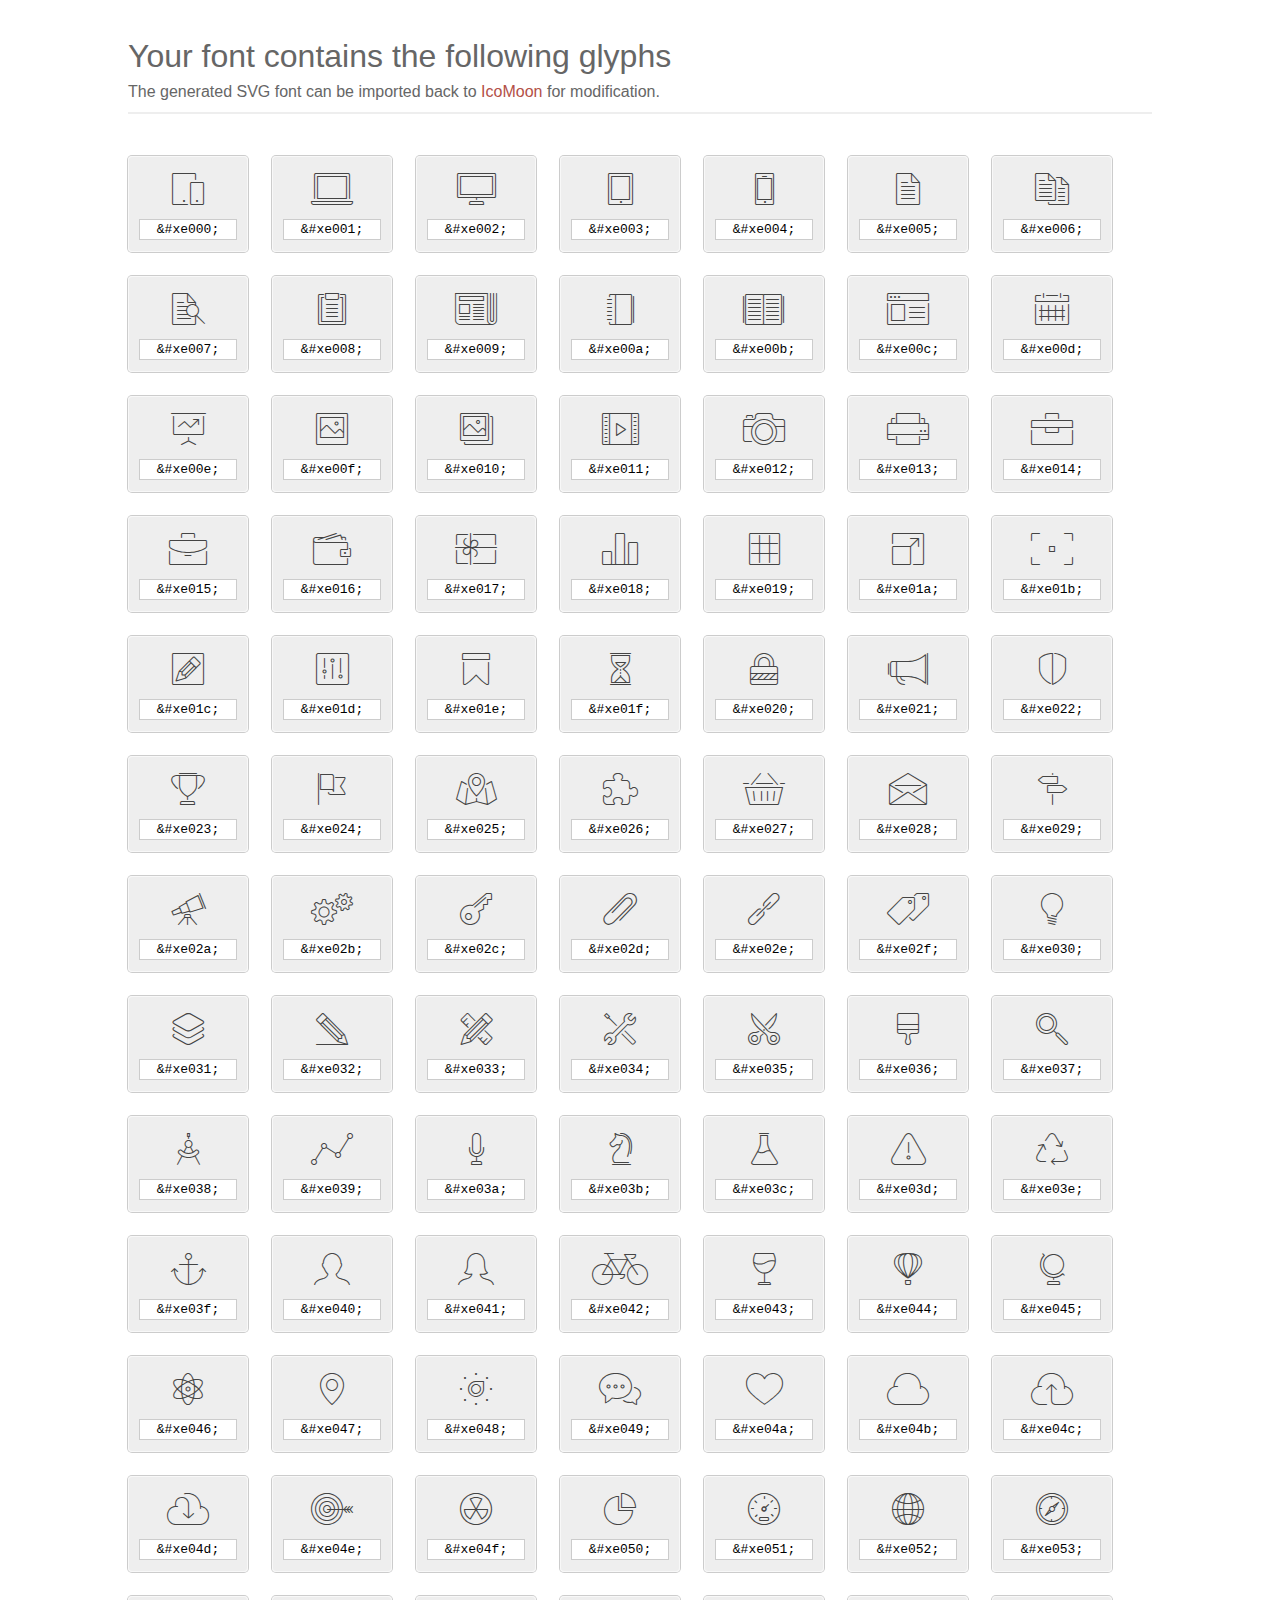
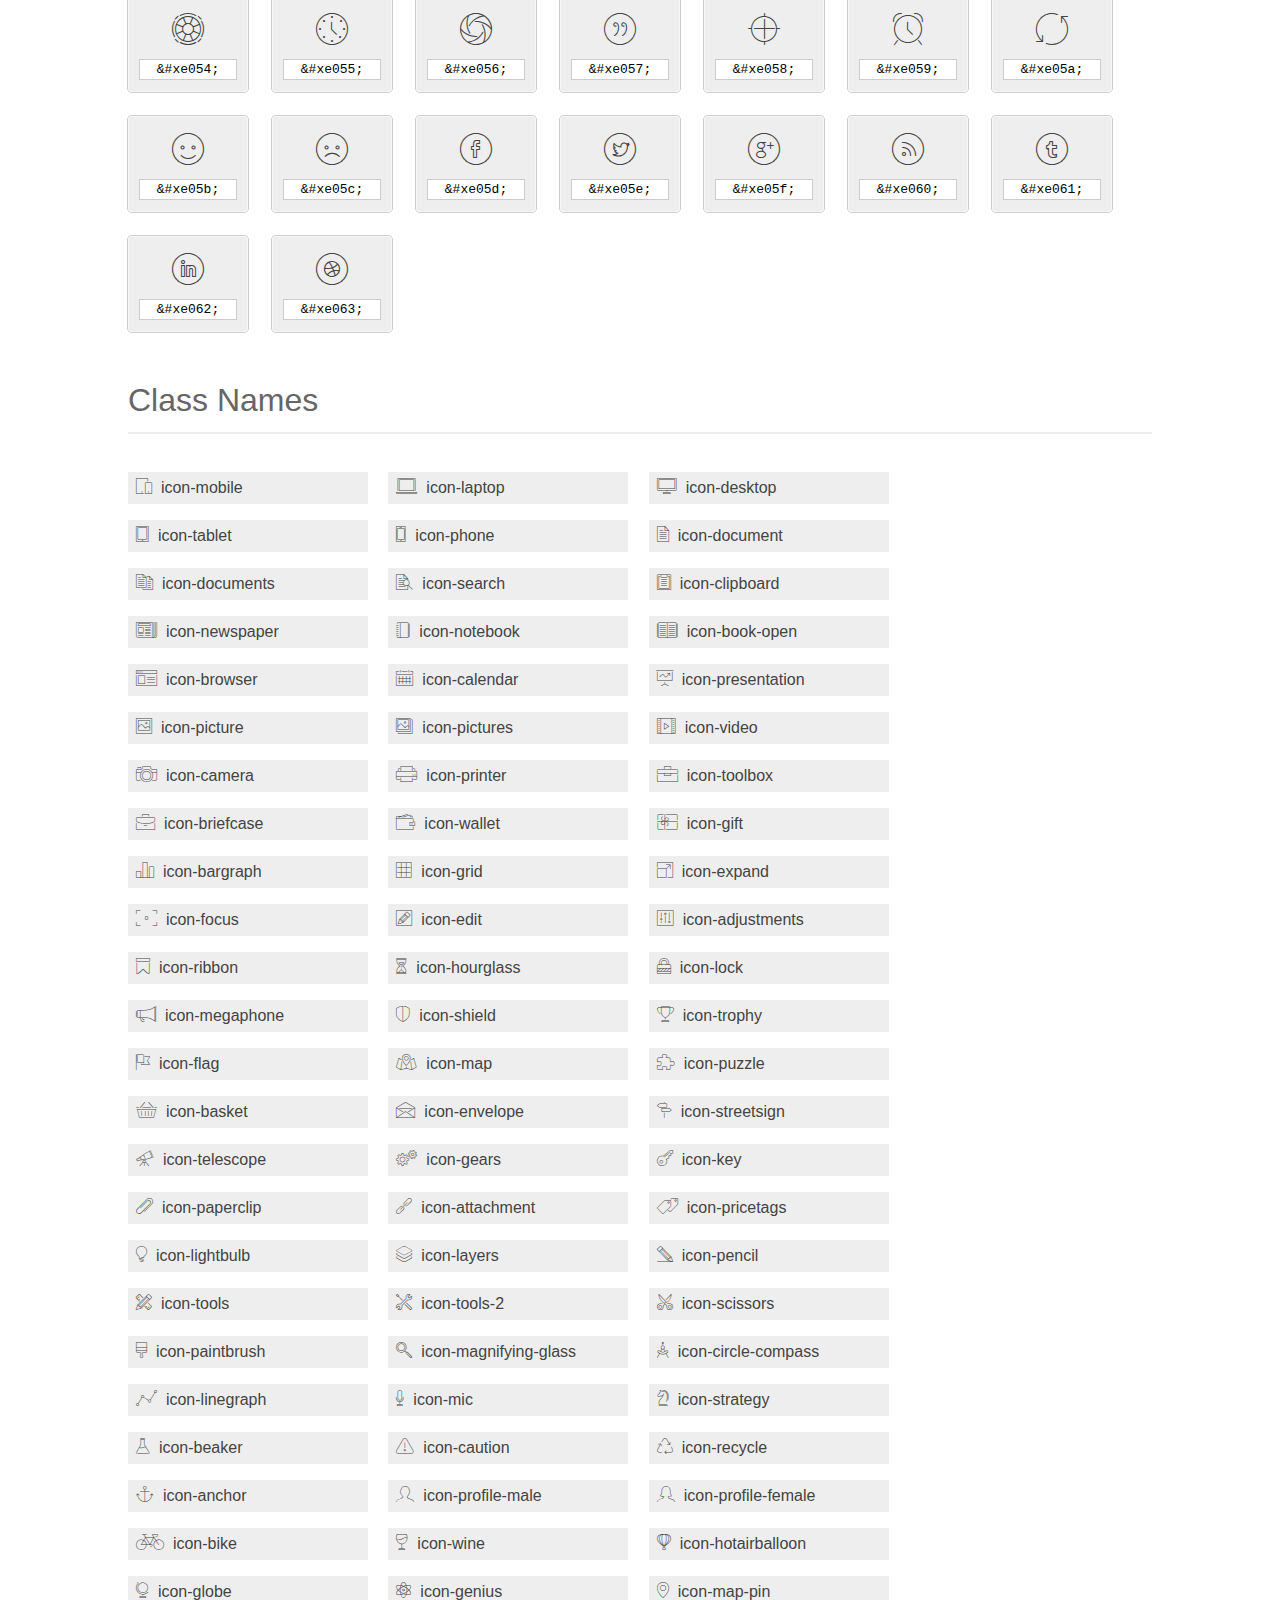
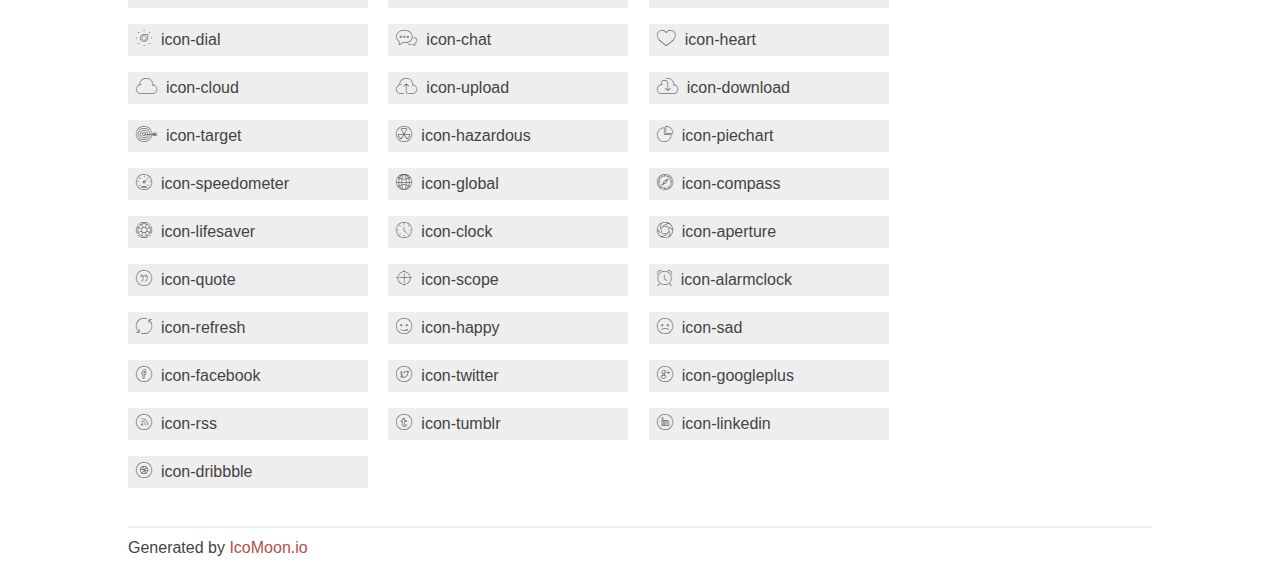
<file: assets/et-line-font/index.html>
<!doctype html>
<html>
<head>
<title>Your Font/Glyphs</title>
<link rel="stylesheet" href="style.css" />
<!--[if lte IE 7]><script src="lte-ie7.js"></script><![endif]-->
<style>
	section, header, footer {display: block;}
	body {
		font-family: sans-serif;
		color: #444;
		line-height: 1.5;
		font-size: 1em;
	}
	* {
		-moz-box-sizing: border-box;
		-webkit-box-sizing: border-box;
		box-sizing: border-box;
		margin: 0;
		padding: 0;
	}
	.glyph {
		font-size: 16px;
		float: left;
		text-align: center;
		background: #eee;
		padding: .75em;
		margin: .75em 1.5em .75em 0;
		width: 7.5em;
		border-radius: .25em;
		box-shadow: inset 0 0 0 1px #f8f8f8, 0 0 0 1px #CCC;
	}
	.glyph input {
		font-family: consolas, monospace;
		font-size: 13px;
		width: 100%;
		text-align: center;
		border: 0;
		box-shadow: 0 0 0 1px #ccc;
		padding: .125em;
	}
	.w-main {
		width: 80%;
	}
	.centered {
		margin-left: auto;
		margin-right: auto;
	}
	.fs1 {
		font-size: 2em;
	}
	header {
		margin: 2em 0;
		padding-bottom: .5em;
		color: #666;
		box-shadow: 0 2px #eee;
	}
	header h1 {
		font-size: 2em;
		font-weight: normal;
	}
	.clearfix:before, .clearfix:after { content: ""; display: table; }
	.clearfix:after, .clear { clear: both; }
	footer {
		margin-top: 2em;
		padding: .5em 0;
		box-shadow: 0 -2px #eee;
	}
	a, a:visited {
		color: #B35047;
		text-decoration: none;
	}
	a:hover, a:focus {color: #000;}
	.box1 {
		font-size: 16px;
		display: inline-block;
		width: 15em;
		padding: .25em .5em;
		background: #eee;
		margin: .5em 1em .5em 0;
	}
</style>
</head>
<body>
	<div class="w-main centered">
	<section class="mtm clearfix" id="glyphs">
	<header>
		<h1>Your font contains the following glyphs</h1>
		<p>The generated SVG font can be imported back to <a href="http://icomoon.io/app">IcoMoon</a> for modification.</p>
	</header>
	<div class="glyph">
		<div class="fs1" aria-hidden="true" data-icon="&#xe000;"></div>
		<input type="text" readonly="readonly" value="&amp;#xe000;" />
	</div>
	<div class="glyph">
		<div class="fs1" aria-hidden="true" data-icon="&#xe001;"></div>
		<input type="text" readonly="readonly" value="&amp;#xe001;" />
	</div>
	<div class="glyph">
		<div class="fs1" aria-hidden="true" data-icon="&#xe002;"></div>
		<input type="text" readonly="readonly" value="&amp;#xe002;" />
	</div>
	<div class="glyph">
		<div class="fs1" aria-hidden="true" data-icon="&#xe003;"></div>
		<input type="text" readonly="readonly" value="&amp;#xe003;" />
	</div>
	<div class="glyph">
		<div class="fs1" aria-hidden="true" data-icon="&#xe004;"></div>
		<input type="text" readonly="readonly" value="&amp;#xe004;" />
	</div>
	<div class="glyph">
		<div class="fs1" aria-hidden="true" data-icon="&#xe005;"></div>
		<input type="text" readonly="readonly" value="&amp;#xe005;" />
	</div>
	<div class="glyph">
		<div class="fs1" aria-hidden="true" data-icon="&#xe006;"></div>
		<input type="text" readonly="readonly" value="&amp;#xe006;" />
	</div>
	<div class="glyph">
		<div class="fs1" aria-hidden="true" data-icon="&#xe007;"></div>
		<input type="text" readonly="readonly" value="&amp;#xe007;" />
	</div>
	<div class="glyph">
		<div class="fs1" aria-hidden="true" data-icon="&#xe008;"></div>
		<input type="text" readonly="readonly" value="&amp;#xe008;" />
	</div>
	<div class="glyph">
		<div class="fs1" aria-hidden="true" data-icon="&#xe009;"></div>
		<input type="text" readonly="readonly" value="&amp;#xe009;" />
	</div>
	<div class="glyph">
		<div class="fs1" aria-hidden="true" data-icon="&#xe00a;"></div>
		<input type="text" readonly="readonly" value="&amp;#xe00a;" />
	</div>
	<div class="glyph">
		<div class="fs1" aria-hidden="true" data-icon="&#xe00b;"></div>
		<input type="text" readonly="readonly" value="&amp;#xe00b;" />
	</div>
	<div class="glyph">
		<div class="fs1" aria-hidden="true" data-icon="&#xe00c;"></div>
		<input type="text" readonly="readonly" value="&amp;#xe00c;" />
	</div>
	<div class="glyph">
		<div class="fs1" aria-hidden="true" data-icon="&#xe00d;"></div>
		<input type="text" readonly="readonly" value="&amp;#xe00d;" />
	</div>
	<div class="glyph">
		<div class="fs1" aria-hidden="true" data-icon="&#xe00e;"></div>
		<input type="text" readonly="readonly" value="&amp;#xe00e;" />
	</div>
	<div class="glyph">
		<div class="fs1" aria-hidden="true" data-icon="&#xe00f;"></div>
		<input type="text" readonly="readonly" value="&amp;#xe00f;" />
	</div>
	<div class="glyph">
		<div class="fs1" aria-hidden="true" data-icon="&#xe010;"></div>
		<input type="text" readonly="readonly" value="&amp;#xe010;" />
	</div>
	<div class="glyph">
		<div class="fs1" aria-hidden="true" data-icon="&#xe011;"></div>
		<input type="text" readonly="readonly" value="&amp;#xe011;" />
	</div>
	<div class="glyph">
		<div class="fs1" aria-hidden="true" data-icon="&#xe012;"></div>
		<input type="text" readonly="readonly" value="&amp;#xe012;" />
	</div>
	<div class="glyph">
		<div class="fs1" aria-hidden="true" data-icon="&#xe013;"></div>
		<input type="text" readonly="readonly" value="&amp;#xe013;" />
	</div>
	<div class="glyph">
		<div class="fs1" aria-hidden="true" data-icon="&#xe014;"></div>
		<input type="text" readonly="readonly" value="&amp;#xe014;" />
	</div>
	<div class="glyph">
		<div class="fs1" aria-hidden="true" data-icon="&#xe015;"></div>
		<input type="text" readonly="readonly" value="&amp;#xe015;" />
	</div>
	<div class="glyph">
		<div class="fs1" aria-hidden="true" data-icon="&#xe016;"></div>
		<input type="text" readonly="readonly" value="&amp;#xe016;" />
	</div>
	<div class="glyph">
		<div class="fs1" aria-hidden="true" data-icon="&#xe017;"></div>
		<input type="text" readonly="readonly" value="&amp;#xe017;" />
	</div>
	<div class="glyph">
		<div class="fs1" aria-hidden="true" data-icon="&#xe018;"></div>
		<input type="text" readonly="readonly" value="&amp;#xe018;" />
	</div>
	<div class="glyph">
		<div class="fs1" aria-hidden="true" data-icon="&#xe019;"></div>
		<input type="text" readonly="readonly" value="&amp;#xe019;" />
	</div>
	<div class="glyph">
		<div class="fs1" aria-hidden="true" data-icon="&#xe01a;"></div>
		<input type="text" readonly="readonly" value="&amp;#xe01a;" />
	</div>
	<div class="glyph">
		<div class="fs1" aria-hidden="true" data-icon="&#xe01b;"></div>
		<input type="text" readonly="readonly" value="&amp;#xe01b;" />
	</div>
	<div class="glyph">
		<div class="fs1" aria-hidden="true" data-icon="&#xe01c;"></div>
		<input type="text" readonly="readonly" value="&amp;#xe01c;" />
	</div>
	<div class="glyph">
		<div class="fs1" aria-hidden="true" data-icon="&#xe01d;"></div>
		<input type="text" readonly="readonly" value="&amp;#xe01d;" />
	</div>
	<div class="glyph">
		<div class="fs1" aria-hidden="true" data-icon="&#xe01e;"></div>
		<input type="text" readonly="readonly" value="&amp;#xe01e;" />
	</div>
	<div class="glyph">
		<div class="fs1" aria-hidden="true" data-icon="&#xe01f;"></div>
		<input type="text" readonly="readonly" value="&amp;#xe01f;" />
	</div>
	<div class="glyph">
		<div class="fs1" aria-hidden="true" data-icon="&#xe020;"></div>
		<input type="text" readonly="readonly" value="&amp;#xe020;" />
	</div>
	<div class="glyph">
		<div class="fs1" aria-hidden="true" data-icon="&#xe021;"></div>
		<input type="text" readonly="readonly" value="&amp;#xe021;" />
	</div>
	<div class="glyph">
		<div class="fs1" aria-hidden="true" data-icon="&#xe022;"></div>
		<input type="text" readonly="readonly" value="&amp;#xe022;" />
	</div>
	<div class="glyph">
		<div class="fs1" aria-hidden="true" data-icon="&#xe023;"></div>
		<input type="text" readonly="readonly" value="&amp;#xe023;" />
	</div>
	<div class="glyph">
		<div class="fs1" aria-hidden="true" data-icon="&#xe024;"></div>
		<input type="text" readonly="readonly" value="&amp;#xe024;" />
	</div>
	<div class="glyph">
		<div class="fs1" aria-hidden="true" data-icon="&#xe025;"></div>
		<input type="text" readonly="readonly" value="&amp;#xe025;" />
	</div>
	<div class="glyph">
		<div class="fs1" aria-hidden="true" data-icon="&#xe026;"></div>
		<input type="text" readonly="readonly" value="&amp;#xe026;" />
	</div>
	<div class="glyph">
		<div class="fs1" aria-hidden="true" data-icon="&#xe027;"></div>
		<input type="text" readonly="readonly" value="&amp;#xe027;" />
	</div>
	<div class="glyph">
		<div class="fs1" aria-hidden="true" data-icon="&#xe028;"></div>
		<input type="text" readonly="readonly" value="&amp;#xe028;" />
	</div>
	<div class="glyph">
		<div class="fs1" aria-hidden="true" data-icon="&#xe029;"></div>
		<input type="text" readonly="readonly" value="&amp;#xe029;" />
	</div>
	<div class="glyph">
		<div class="fs1" aria-hidden="true" data-icon="&#xe02a;"></div>
		<input type="text" readonly="readonly" value="&amp;#xe02a;" />
	</div>
	<div class="glyph">
		<div class="fs1" aria-hidden="true" data-icon="&#xe02b;"></div>
		<input type="text" readonly="readonly" value="&amp;#xe02b;" />
	</div>
	<div class="glyph">
		<div class="fs1" aria-hidden="true" data-icon="&#xe02c;"></div>
		<input type="text" readonly="readonly" value="&amp;#xe02c;" />
	</div>
	<div class="glyph">
		<div class="fs1" aria-hidden="true" data-icon="&#xe02d;"></div>
		<input type="text" readonly="readonly" value="&amp;#xe02d;" />
	</div>
	<div class="glyph">
		<div class="fs1" aria-hidden="true" data-icon="&#xe02e;"></div>
		<input type="text" readonly="readonly" value="&amp;#xe02e;" />
	</div>
	<div class="glyph">
		<div class="fs1" aria-hidden="true" data-icon="&#xe02f;"></div>
		<input type="text" readonly="readonly" value="&amp;#xe02f;" />
	</div>
	<div class="glyph">
		<div class="fs1" aria-hidden="true" data-icon="&#xe030;"></div>
		<input type="text" readonly="readonly" value="&amp;#xe030;" />
	</div>
	<div class="glyph">
		<div class="fs1" aria-hidden="true" data-icon="&#xe031;"></div>
		<input type="text" readonly="readonly" value="&amp;#xe031;" />
	</div>
	<div class="glyph">
		<div class="fs1" aria-hidden="true" data-icon="&#xe032;"></div>
		<input type="text" readonly="readonly" value="&amp;#xe032;" />
	</div>
	<div class="glyph">
		<div class="fs1" aria-hidden="true" data-icon="&#xe033;"></div>
		<input type="text" readonly="readonly" value="&amp;#xe033;" />
	</div>
	<div class="glyph">
		<div class="fs1" aria-hidden="true" data-icon="&#xe034;"></div>
		<input type="text" readonly="readonly" value="&amp;#xe034;" />
	</div>
	<div class="glyph">
		<div class="fs1" aria-hidden="true" data-icon="&#xe035;"></div>
		<input type="text" readonly="readonly" value="&amp;#xe035;" />
	</div>
	<div class="glyph">
		<div class="fs1" aria-hidden="true" data-icon="&#xe036;"></div>
		<input type="text" readonly="readonly" value="&amp;#xe036;" />
	</div>
	<div class="glyph">
		<div class="fs1" aria-hidden="true" data-icon="&#xe037;"></div>
		<input type="text" readonly="readonly" value="&amp;#xe037;" />
	</div>
	<div class="glyph">
		<div class="fs1" aria-hidden="true" data-icon="&#xe038;"></div>
		<input type="text" readonly="readonly" value="&amp;#xe038;" />
	</div>
	<div class="glyph">
		<div class="fs1" aria-hidden="true" data-icon="&#xe039;"></div>
		<input type="text" readonly="readonly" value="&amp;#xe039;" />
	</div>
	<div class="glyph">
		<div class="fs1" aria-hidden="true" data-icon="&#xe03a;"></div>
		<input type="text" readonly="readonly" value="&amp;#xe03a;" />
	</div>
	<div class="glyph">
		<div class="fs1" aria-hidden="true" data-icon="&#xe03b;"></div>
		<input type="text" readonly="readonly" value="&amp;#xe03b;" />
	</div>
	<div class="glyph">
		<div class="fs1" aria-hidden="true" data-icon="&#xe03c;"></div>
		<input type="text" readonly="readonly" value="&amp;#xe03c;" />
	</div>
	<div class="glyph">
		<div class="fs1" aria-hidden="true" data-icon="&#xe03d;"></div>
		<input type="text" readonly="readonly" value="&amp;#xe03d;" />
	</div>
	<div class="glyph">
		<div class="fs1" aria-hidden="true" data-icon="&#xe03e;"></div>
		<input type="text" readonly="readonly" value="&amp;#xe03e;" />
	</div>
	<div class="glyph">
		<div class="fs1" aria-hidden="true" data-icon="&#xe03f;"></div>
		<input type="text" readonly="readonly" value="&amp;#xe03f;" />
	</div>
	<div class="glyph">
		<div class="fs1" aria-hidden="true" data-icon="&#xe040;"></div>
		<input type="text" readonly="readonly" value="&amp;#xe040;" />
	</div>
	<div class="glyph">
		<div class="fs1" aria-hidden="true" data-icon="&#xe041;"></div>
		<input type="text" readonly="readonly" value="&amp;#xe041;" />
	</div>
	<div class="glyph">
		<div class="fs1" aria-hidden="true" data-icon="&#xe042;"></div>
		<input type="text" readonly="readonly" value="&amp;#xe042;" />
	</div>
	<div class="glyph">
		<div class="fs1" aria-hidden="true" data-icon="&#xe043;"></div>
		<input type="text" readonly="readonly" value="&amp;#xe043;" />
	</div>
	<div class="glyph">
		<div class="fs1" aria-hidden="true" data-icon="&#xe044;"></div>
		<input type="text" readonly="readonly" value="&amp;#xe044;" />
	</div>
	<div class="glyph">
		<div class="fs1" aria-hidden="true" data-icon="&#xe045;"></div>
		<input type="text" readonly="readonly" value="&amp;#xe045;" />
	</div>
	<div class="glyph">
		<div class="fs1" aria-hidden="true" data-icon="&#xe046;"></div>
		<input type="text" readonly="readonly" value="&amp;#xe046;" />
	</div>
	<div class="glyph">
		<div class="fs1" aria-hidden="true" data-icon="&#xe047;"></div>
		<input type="text" readonly="readonly" value="&amp;#xe047;" />
	</div>
	<div class="glyph">
		<div class="fs1" aria-hidden="true" data-icon="&#xe048;"></div>
		<input type="text" readonly="readonly" value="&amp;#xe048;" />
	</div>
	<div class="glyph">
		<div class="fs1" aria-hidden="true" data-icon="&#xe049;"></div>
		<input type="text" readonly="readonly" value="&amp;#xe049;" />
	</div>
	<div class="glyph">
		<div class="fs1" aria-hidden="true" data-icon="&#xe04a;"></div>
		<input type="text" readonly="readonly" value="&amp;#xe04a;" />
	</div>
	<div class="glyph">
		<div class="fs1" aria-hidden="true" data-icon="&#xe04b;"></div>
		<input type="text" readonly="readonly" value="&amp;#xe04b;" />
	</div>
	<div class="glyph">
		<div class="fs1" aria-hidden="true" data-icon="&#xe04c;"></div>
		<input type="text" readonly="readonly" value="&amp;#xe04c;" />
	</div>
	<div class="glyph">
		<div class="fs1" aria-hidden="true" data-icon="&#xe04d;"></div>
		<input type="text" readonly="readonly" value="&amp;#xe04d;" />
	</div>
	<div class="glyph">
		<div class="fs1" aria-hidden="true" data-icon="&#xe04e;"></div>
		<input type="text" readonly="readonly" value="&amp;#xe04e;" />
	</div>
	<div class="glyph">
		<div class="fs1" aria-hidden="true" data-icon="&#xe04f;"></div>
		<input type="text" readonly="readonly" value="&amp;#xe04f;" />
	</div>
	<div class="glyph">
		<div class="fs1" aria-hidden="true" data-icon="&#xe050;"></div>
		<input type="text" readonly="readonly" value="&amp;#xe050;" />
	</div>
	<div class="glyph">
		<div class="fs1" aria-hidden="true" data-icon="&#xe051;"></div>
		<input type="text" readonly="readonly" value="&amp;#xe051;" />
	</div>
	<div class="glyph">
		<div class="fs1" aria-hidden="true" data-icon="&#xe052;"></div>
		<input type="text" readonly="readonly" value="&amp;#xe052;" />
	</div>
	<div class="glyph">
		<div class="fs1" aria-hidden="true" data-icon="&#xe053;"></div>
		<input type="text" readonly="readonly" value="&amp;#xe053;" />
	</div>
	<div class="glyph">
		<div class="fs1" aria-hidden="true" data-icon="&#xe054;"></div>
		<input type="text" readonly="readonly" value="&amp;#xe054;" />
	</div>
	<div class="glyph">
		<div class="fs1" aria-hidden="true" data-icon="&#xe055;"></div>
		<input type="text" readonly="readonly" value="&amp;#xe055;" />
	</div>
	<div class="glyph">
		<div class="fs1" aria-hidden="true" data-icon="&#xe056;"></div>
		<input type="text" readonly="readonly" value="&amp;#xe056;" />
	</div>
	<div class="glyph">
		<div class="fs1" aria-hidden="true" data-icon="&#xe057;"></div>
		<input type="text" readonly="readonly" value="&amp;#xe057;" />
	</div>
	<div class="glyph">
		<div class="fs1" aria-hidden="true" data-icon="&#xe058;"></div>
		<input type="text" readonly="readonly" value="&amp;#xe058;" />
	</div>
	<div class="glyph">
		<div class="fs1" aria-hidden="true" data-icon="&#xe059;"></div>
		<input type="text" readonly="readonly" value="&amp;#xe059;" />
	</div>
	<div class="glyph">
		<div class="fs1" aria-hidden="true" data-icon="&#xe05a;"></div>
		<input type="text" readonly="readonly" value="&amp;#xe05a;" />
	</div>
	<div class="glyph">
		<div class="fs1" aria-hidden="true" data-icon="&#xe05b;"></div>
		<input type="text" readonly="readonly" value="&amp;#xe05b;" />
	</div>
	<div class="glyph">
		<div class="fs1" aria-hidden="true" data-icon="&#xe05c;"></div>
		<input type="text" readonly="readonly" value="&amp;#xe05c;" />
	</div>
	<div class="glyph">
		<div class="fs1" aria-hidden="true" data-icon="&#xe05d;"></div>
		<input type="text" readonly="readonly" value="&amp;#xe05d;" />
	</div>
	<div class="glyph">
		<div class="fs1" aria-hidden="true" data-icon="&#xe05e;"></div>
		<input type="text" readonly="readonly" value="&amp;#xe05e;" />
	</div>
	<div class="glyph">
		<div class="fs1" aria-hidden="true" data-icon="&#xe05f;"></div>
		<input type="text" readonly="readonly" value="&amp;#xe05f;" />
	</div>
	<div class="glyph">
		<div class="fs1" aria-hidden="true" data-icon="&#xe060;"></div>
		<input type="text" readonly="readonly" value="&amp;#xe060;" />
	</div>
	<div class="glyph">
		<div class="fs1" aria-hidden="true" data-icon="&#xe061;"></div>
		<input type="text" readonly="readonly" value="&amp;#xe061;" />
	</div>
	<div class="glyph">
		<div class="fs1" aria-hidden="true" data-icon="&#xe062;"></div>
		<input type="text" readonly="readonly" value="&amp;#xe062;" />
	</div>
	<div class="glyph">
		<div class="fs1" aria-hidden="true" data-icon="&#xe063;"></div>
		<input type="text" readonly="readonly" value="&amp;#xe063;" />
	</div>
	</section>
	<div class="clear"></div>
	<section class="mtm clearfix" id="glyphs">
	<header>
		<h1>Class Names</h1>
	</header>
	<span class="box1">
		<span aria-hidden="true" class="icon-mobile"></span>
		&nbsp;icon-mobile
	</span>
	<span class="box1">
		<span aria-hidden="true" class="icon-laptop"></span>
		&nbsp;icon-laptop
	</span>
	<span class="box1">
		<span aria-hidden="true" class="icon-desktop"></span>
		&nbsp;icon-desktop
	</span>
	<span class="box1">
		<span aria-hidden="true" class="icon-tablet"></span>
		&nbsp;icon-tablet
	</span>
	<span class="box1">
		<span aria-hidden="true" class="icon-phone"></span>
		&nbsp;icon-phone
	</span>
	<span class="box1">
		<span aria-hidden="true" class="icon-document"></span>
		&nbsp;icon-document
	</span>
	<span class="box1">
		<span aria-hidden="true" class="icon-documents"></span>
		&nbsp;icon-documents
	</span>
	<span class="box1">
		<span aria-hidden="true" class="icon-search"></span>
		&nbsp;icon-search
	</span>
	<span class="box1">
		<span aria-hidden="true" class="icon-clipboard"></span>
		&nbsp;icon-clipboard
	</span>
	<span class="box1">
		<span aria-hidden="true" class="icon-newspaper"></span>
		&nbsp;icon-newspaper
	</span>
	<span class="box1">
		<span aria-hidden="true" class="icon-notebook"></span>
		&nbsp;icon-notebook
	</span>
	<span class="box1">
		<span aria-hidden="true" class="icon-book-open"></span>
		&nbsp;icon-book-open
	</span>
	<span class="box1">
		<span aria-hidden="true" class="icon-browser"></span>
		&nbsp;icon-browser
	</span>
	<span class="box1">
		<span aria-hidden="true" class="icon-calendar"></span>
		&nbsp;icon-calendar
	</span>
	<span class="box1">
		<span aria-hidden="true" class="icon-presentation"></span>
		&nbsp;icon-presentation
	</span>
	<span class="box1">
		<span aria-hidden="true" class="icon-picture"></span>
		&nbsp;icon-picture
	</span>
	<span class="box1">
		<span aria-hidden="true" class="icon-pictures"></span>
		&nbsp;icon-pictures
	</span>
	<span class="box1">
		<span aria-hidden="true" class="icon-video"></span>
		&nbsp;icon-video
	</span>
	<span class="box1">
		<span aria-hidden="true" class="icon-camera"></span>
		&nbsp;icon-camera
	</span>
	<span class="box1">
		<span aria-hidden="true" class="icon-printer"></span>
		&nbsp;icon-printer
	</span>
	<span class="box1">
		<span aria-hidden="true" class="icon-toolbox"></span>
		&nbsp;icon-toolbox
	</span>
	<span class="box1">
		<span aria-hidden="true" class="icon-briefcase"></span>
		&nbsp;icon-briefcase
	</span>
	<span class="box1">
		<span aria-hidden="true" class="icon-wallet"></span>
		&nbsp;icon-wallet
	</span>
	<span class="box1">
		<span aria-hidden="true" class="icon-gift"></span>
		&nbsp;icon-gift
	</span>
	<span class="box1">
		<span aria-hidden="true" class="icon-bargraph"></span>
		&nbsp;icon-bargraph
	</span>
	<span class="box1">
		<span aria-hidden="true" class="icon-grid"></span>
		&nbsp;icon-grid
	</span>
	<span class="box1">
		<span aria-hidden="true" class="icon-expand"></span>
		&nbsp;icon-expand
	</span>
	<span class="box1">
		<span aria-hidden="true" class="icon-focus"></span>
		&nbsp;icon-focus
	</span>
	<span class="box1">
		<span aria-hidden="true" class="icon-edit"></span>
		&nbsp;icon-edit
	</span>
	<span class="box1">
		<span aria-hidden="true" class="icon-adjustments"></span>
		&nbsp;icon-adjustments
	</span>
	<span class="box1">
		<span aria-hidden="true" class="icon-ribbon"></span>
		&nbsp;icon-ribbon
	</span>
	<span class="box1">
		<span aria-hidden="true" class="icon-hourglass"></span>
		&nbsp;icon-hourglass
	</span>
	<span class="box1">
		<span aria-hidden="true" class="icon-lock"></span>
		&nbsp;icon-lock
	</span>
	<span class="box1">
		<span aria-hidden="true" class="icon-megaphone"></span>
		&nbsp;icon-megaphone
	</span>
	<span class="box1">
		<span aria-hidden="true" class="icon-shield"></span>
		&nbsp;icon-shield
	</span>
	<span class="box1">
		<span aria-hidden="true" class="icon-trophy"></span>
		&nbsp;icon-trophy
	</span>
	<span class="box1">
		<span aria-hidden="true" class="icon-flag"></span>
		&nbsp;icon-flag
	</span>
	<span class="box1">
		<span aria-hidden="true" class="icon-map"></span>
		&nbsp;icon-map
	</span>
	<span class="box1">
		<span aria-hidden="true" class="icon-puzzle"></span>
		&nbsp;icon-puzzle
	</span>
	<span class="box1">
		<span aria-hidden="true" class="icon-basket"></span>
		&nbsp;icon-basket
	</span>
	<span class="box1">
		<span aria-hidden="true" class="icon-envelope"></span>
		&nbsp;icon-envelope
	</span>
	<span class="box1">
		<span aria-hidden="true" class="icon-streetsign"></span>
		&nbsp;icon-streetsign
	</span>
	<span class="box1">
		<span aria-hidden="true" class="icon-telescope"></span>
		&nbsp;icon-telescope
	</span>
	<span class="box1">
		<span aria-hidden="true" class="icon-gears"></span>
		&nbsp;icon-gears
	</span>
	<span class="box1">
		<span aria-hidden="true" class="icon-key"></span>
		&nbsp;icon-key
	</span>
	<span class="box1">
		<span aria-hidden="true" class="icon-paperclip"></span>
		&nbsp;icon-paperclip
	</span>
	<span class="box1">
		<span aria-hidden="true" class="icon-attachment"></span>
		&nbsp;icon-attachment
	</span>
	<span class="box1">
		<span aria-hidden="true" class="icon-pricetags"></span>
		&nbsp;icon-pricetags
	</span>
	<span class="box1">
		<span aria-hidden="true" class="icon-lightbulb"></span>
		&nbsp;icon-lightbulb
	</span>
	<span class="box1">
		<span aria-hidden="true" class="icon-layers"></span>
		&nbsp;icon-layers
	</span>
	<span class="box1">
		<span aria-hidden="true" class="icon-pencil"></span>
		&nbsp;icon-pencil
	</span>
	<span class="box1">
		<span aria-hidden="true" class="icon-tools"></span>
		&nbsp;icon-tools
	</span>
	<span class="box1">
		<span aria-hidden="true" class="icon-tools-2"></span>
		&nbsp;icon-tools-2
	</span>
	<span class="box1">
		<span aria-hidden="true" class="icon-scissors"></span>
		&nbsp;icon-scissors
	</span>
	<span class="box1">
		<span aria-hidden="true" class="icon-paintbrush"></span>
		&nbsp;icon-paintbrush
	</span>
	<span class="box1">
		<span aria-hidden="true" class="icon-magnifying-glass"></span>
		&nbsp;icon-magnifying-glass
	</span>
	<span class="box1">
		<span aria-hidden="true" class="icon-circle-compass"></span>
		&nbsp;icon-circle-compass
	</span>
	<span class="box1">
		<span aria-hidden="true" class="icon-linegraph"></span>
		&nbsp;icon-linegraph
	</span>
	<span class="box1">
		<span aria-hidden="true" class="icon-mic"></span>
		&nbsp;icon-mic
	</span>
	<span class="box1">
		<span aria-hidden="true" class="icon-strategy"></span>
		&nbsp;icon-strategy
	</span>
	<span class="box1">
		<span aria-hidden="true" class="icon-beaker"></span>
		&nbsp;icon-beaker
	</span>
	<span class="box1">
		<span aria-hidden="true" class="icon-caution"></span>
		&nbsp;icon-caution
	</span>
	<span class="box1">
		<span aria-hidden="true" class="icon-recycle"></span>
		&nbsp;icon-recycle
	</span>
	<span class="box1">
		<span aria-hidden="true" class="icon-anchor"></span>
		&nbsp;icon-anchor
	</span>
	<span class="box1">
		<span aria-hidden="true" class="icon-profile-male"></span>
		&nbsp;icon-profile-male
	</span>
	<span class="box1">
		<span aria-hidden="true" class="icon-profile-female"></span>
		&nbsp;icon-profile-female
	</span>
	<span class="box1">
		<span aria-hidden="true" class="icon-bike"></span>
		&nbsp;icon-bike
	</span>
	<span class="box1">
		<span aria-hidden="true" class="icon-wine"></span>
		&nbsp;icon-wine
	</span>
	<span class="box1">
		<span aria-hidden="true" class="icon-hotairballoon"></span>
		&nbsp;icon-hotairballoon
	</span>
	<span class="box1">
		<span aria-hidden="true" class="icon-globe"></span>
		&nbsp;icon-globe
	</span>
	<span class="box1">
		<span aria-hidden="true" class="icon-genius"></span>
		&nbsp;icon-genius
	</span>
	<span class="box1">
		<span aria-hidden="true" class="icon-map-pin"></span>
		&nbsp;icon-map-pin
	</span>
	<span class="box1">
		<span aria-hidden="true" class="icon-dial"></span>
		&nbsp;icon-dial
	</span>
	<span class="box1">
		<span aria-hidden="true" class="icon-chat"></span>
		&nbsp;icon-chat
	</span>
	<span class="box1">
		<span aria-hidden="true" class="icon-heart"></span>
		&nbsp;icon-heart
	</span>
	<span class="box1">
		<span aria-hidden="true" class="icon-cloud"></span>
		&nbsp;icon-cloud
	</span>
	<span class="box1">
		<span aria-hidden="true" class="icon-upload"></span>
		&nbsp;icon-upload
	</span>
	<span class="box1">
		<span aria-hidden="true" class="icon-download"></span>
		&nbsp;icon-download
	</span>
	<span class="box1">
		<span aria-hidden="true" class="icon-target"></span>
		&nbsp;icon-target
	</span>
	<span class="box1">
		<span aria-hidden="true" class="icon-hazardous"></span>
		&nbsp;icon-hazardous
	</span>
	<span class="box1">
		<span aria-hidden="true" class="icon-piechart"></span>
		&nbsp;icon-piechart
	</span>
	<span class="box1">
		<span aria-hidden="true" class="icon-speedometer"></span>
		&nbsp;icon-speedometer
	</span>
	<span class="box1">
		<span aria-hidden="true" class="icon-global"></span>
		&nbsp;icon-global
	</span>
	<span class="box1">
		<span aria-hidden="true" class="icon-compass"></span>
		&nbsp;icon-compass
	</span>
	<span class="box1">
		<span aria-hidden="true" class="icon-lifesaver"></span>
		&nbsp;icon-lifesaver
	</span>
	<span class="box1">
		<span aria-hidden="true" class="icon-clock"></span>
		&nbsp;icon-clock
	</span>
	<span class="box1">
		<span aria-hidden="true" class="icon-aperture"></span>
		&nbsp;icon-aperture
	</span>
	<span class="box1">
		<span aria-hidden="true" class="icon-quote"></span>
		&nbsp;icon-quote
	</span>
	<span class="box1">
		<span aria-hidden="true" class="icon-scope"></span>
		&nbsp;icon-scope
	</span>
	<span class="box1">
		<span aria-hidden="true" class="icon-alarmclock"></span>
		&nbsp;icon-alarmclock
	</span>
	<span class="box1">
		<span aria-hidden="true" class="icon-refresh"></span>
		&nbsp;icon-refresh
	</span>
	<span class="box1">
		<span aria-hidden="true" class="icon-happy"></span>
		&nbsp;icon-happy
	</span>
	<span class="box1">
		<span aria-hidden="true" class="icon-sad"></span>
		&nbsp;icon-sad
	</span>
	<span class="box1">
		<span aria-hidden="true" class="icon-facebook"></span>
		&nbsp;icon-facebook
	</span>
	<span class="box1">
		<span aria-hidden="true" class="icon-twitter"></span>
		&nbsp;icon-twitter
	</span>
	<span class="box1">
		<span aria-hidden="true" class="icon-googleplus"></span>
		&nbsp;icon-googleplus
	</span>
	<span class="box1">
		<span aria-hidden="true" class="icon-rss"></span>
		&nbsp;icon-rss
	</span>
	<span class="box1">
		<span aria-hidden="true" class="icon-tumblr"></span>
		&nbsp;icon-tumblr
	</span>
	<span class="box1">
		<span aria-hidden="true" class="icon-linkedin"></span>
		&nbsp;icon-linkedin
	</span>
	<span class="box1">
		<span aria-hidden="true" class="icon-dribbble"></span>
		&nbsp;icon-dribbble
	</span>
	</section>
	<footer>
		<p>Generated by <a href="http://icomoon.io">IcoMoon.io</a></p>
	</footer>
	</div>
	<script>
	document.getElementById("glyphs").addEventListener("click", function(e) {
		var target = e.target;
		if (target.tagName === "INPUT") {
			target.select();
		}
	});
	</script>
</body>
</html>
</file>
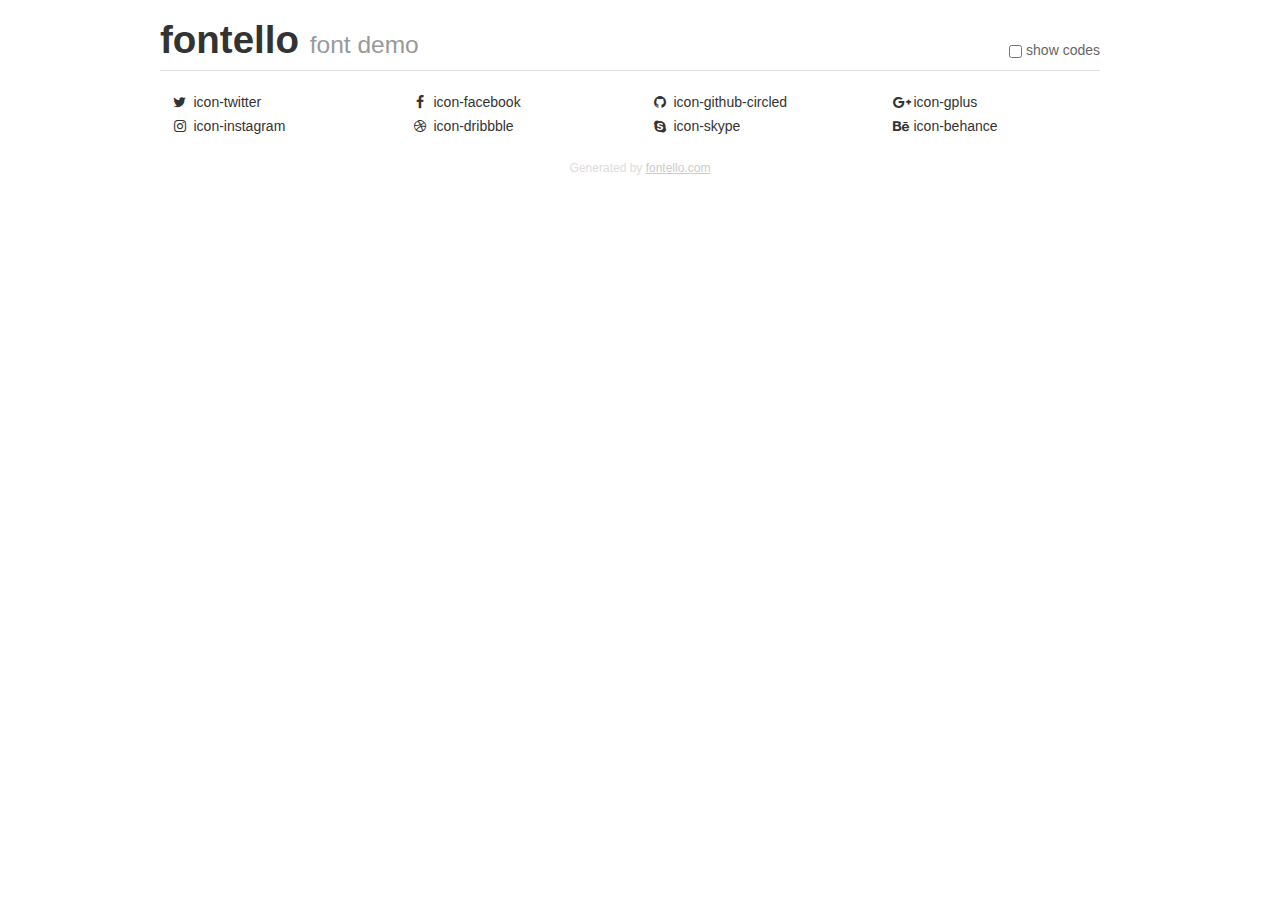
<file: assets/fontello-c596fb66/demo.html>
<!DOCTYPE html>
<html>
  <head><!--[if lt IE 9]><script language="javascript" type="text/javascript" src="//html5shim.googlecode.com/svn/trunk/html5.js"></script><![endif]-->
    <meta charset="UTF-8"><style>/*
 * Bootstrap v2.2.1
 *
 * Copyright 2012 Twitter, Inc
 * Licensed under the Apache License v2.0
 * http://www.apache.org/licenses/LICENSE-2.0
 *
 * Designed and built with all the love in the world @twitter by @mdo and @fat.
 */
.clearfix {
  *zoom: 1;
}
.clearfix:before,
.clearfix:after {
  display: table;
  content: "";
  line-height: 0;
}
.clearfix:after {
  clear: both;
}
html {
  font-size: 100%;
  -webkit-text-size-adjust: 100%;
  -ms-text-size-adjust: 100%;
}
a:focus {
  outline: thin dotted #333;
  outline: 5px auto -webkit-focus-ring-color;
  outline-offset: -2px;
}
a:hover,
a:active {
  outline: 0;
}
button,
input,
select,
textarea {
  margin: 0;
  font-size: 100%;
  vertical-align: middle;
}
button,
input {
  *overflow: visible;
  line-height: normal;
}
button::-moz-focus-inner,
input::-moz-focus-inner {
  padding: 0;
  border: 0;
}
body {
  margin: 0;
  font-family: "Helvetica Neue", Helvetica, Arial, sans-serif;
  font-size: 14px;
  line-height: 20px;
  color: #333;
  background-color: #fff;
}
a {
  color: #08c;
  text-decoration: none;
}
a:hover {
  color: #005580;
  text-decoration: underline;
}
.row {
  margin-left: -20px;
  *zoom: 1;
}
.row:before,
.row:after {
  display: table;
  content: "";
  line-height: 0;
}
.row:after {
  clear: both;
}
[class*="span"] {
  float: left;
  min-height: 1px;
  margin-left: 20px;
}
.container,
.navbar-static-top .container,
.navbar-fixed-top .container,
.navbar-fixed-bottom .container {
  width: 940px;
}
.span12 {
  width: 940px;
}
.span11 {
  width: 860px;
}
.span10 {
  width: 780px;
}
.span9 {
  width: 700px;
}
.span8 {
  width: 620px;
}
.span7 {
  width: 540px;
}
.span6 {
  width: 460px;
}
.span5 {
  width: 380px;
}
.span4 {
  width: 300px;
}
.span3 {
  width: 220px;
}
.span2 {
  width: 140px;
}
.span1 {
  width: 60px;
}
[class*="span"].pull-right,
.row-fluid [class*="span"].pull-right {
  float: right;
}
.container {
  margin-right: auto;
  margin-left: auto;
  *zoom: 1;
}
.container:before,
.container:after {
  display: table;
  content: "";
  line-height: 0;
}
.container:after {
  clear: both;
}
p {
  margin: 0 0 10px;
}
.lead {
  margin-bottom: 20px;
  font-size: 21px;
  font-weight: 200;
  line-height: 30px;
}
small {
  font-size: 85%;
}
h1 {
  margin: 10px 0;
  font-family: inherit;
  font-weight: bold;
  line-height: 20px;
  color: inherit;
  text-rendering: optimizelegibility;
}
h1 small {
  font-weight: normal;
  line-height: 1;
  color: #999;
}
h1 {
  line-height: 40px;
}
h1 {
  font-size: 38.5px;
}
h1 small {
  font-size: 24.5px;
}
body {
  margin-top: 90px;
}
.header {
  position: fixed;
  top: 0;
  left: 50%;
  margin-left: -480px;
  background-color: #fff;
  border-bottom: 1px solid #ddd;
  padding-top: 10px;
  z-index: 10;
}
.footer {
  color: #ddd;
  font-size: 12px;
  text-align: center;
  margin-top: 20px;
}
.footer a {
  color: #ccc;
  text-decoration: underline;
}
.the-icons {
  font-size: 14px;
  line-height: 24px;
}
.switch {
  position: absolute;
  right: 0;
  bottom: 10px;
  color: #666;
}
.switch input {
  margin-right: 0.3em;
}
.codesOn .i-name {
  display: none;
}
.codesOn .i-code {
  display: inline;
}
.i-code {
  display: none;
}
@font-face {
      font-family: 'fontello';
      src: url('./font/fontello.eot?36381577');
      src: url('./font/fontello.eot?36381577#iefix') format('embedded-opentype'),
           url('./font/fontello.woff?36381577') format('woff'),
           url('./font/fontello.ttf?36381577') format('truetype'),
           url('./font/fontello.svg?36381577#fontello') format('svg');
      font-weight: normal;
      font-style: normal;
    }
     
     
    .demo-icon
    {
      font-family: "fontello";
      font-style: normal;
      font-weight: normal;
      speak: none;
     
      display: inline-block;
      text-decoration: inherit;
      width: 1em;
      margin-right: .2em;
      text-align: center;
      /* opacity: .8; */
     
      /* For safety - reset parent styles, that can break glyph codes*/
      font-variant: normal;
      text-transform: none;
     
      /* fix buttons height, for twitter bootstrap */
      line-height: 1em;
     
      /* Animation center compensation - margins should be symmetric */
      /* remove if not needed */
      margin-left: .2em;
     
      /* You can be more comfortable with increased icons size */
      /* font-size: 120%; */
     
      /* Font smoothing. That was taken from TWBS */
      -webkit-font-smoothing: antialiased;
      -moz-osx-font-smoothing: grayscale;
     
      /* Uncomment for 3D effect */
      /* text-shadow: 1px 1px 1px rgba(127, 127, 127, 0.3); */
    }
     </style>
    <link rel="stylesheet" href="css/animation.css"><!--[if IE 7]><link rel="stylesheet" href="css/fontello-ie7.css"><![endif]-->
    <script>
      function toggleCodes(on) {
        var obj = document.getElementById('icons');
      
        if (on) {
          obj.className += ' codesOn';
        } else {
          obj.className = obj.className.replace(' codesOn', '');
        }
      }
      
    </script>
  </head>
  <body>
    <div class="container header">
      <h1>
        fontello
         <small>font demo</small>
      </h1>
      <label class="switch">
        <input type="checkbox" onclick="toggleCodes(this.checked)">show codes
      </label>
    </div>
    <div id="icons" class="container">
      <div class="row">
        <div title="Code: 0xf099" class="the-icons span3"><i class="demo-icon icon-twitter">&#xf099;</i> <span class="i-name">icon-twitter</span><span class="i-code">0xf099</span></div>
        <div title="Code: 0xf09a" class="the-icons span3"><i class="demo-icon icon-facebook">&#xf09a;</i> <span class="i-name">icon-facebook</span><span class="i-code">0xf09a</span></div>
        <div title="Code: 0xf09b" class="the-icons span3"><i class="demo-icon icon-github-circled">&#xf09b;</i> <span class="i-name">icon-github-circled</span><span class="i-code">0xf09b</span></div>
        <div title="Code: 0xf0d5" class="the-icons span3"><i class="demo-icon icon-gplus">&#xf0d5;</i> <span class="i-name">icon-gplus</span><span class="i-code">0xf0d5</span></div>
      </div>
      <div class="row">
        <div title="Code: 0xf16d" class="the-icons span3"><i class="demo-icon icon-instagram">&#xf16d;</i> <span class="i-name">icon-instagram</span><span class="i-code">0xf16d</span></div>
        <div title="Code: 0xf17d" class="the-icons span3"><i class="demo-icon icon-dribbble">&#xf17d;</i> <span class="i-name">icon-dribbble</span><span class="i-code">0xf17d</span></div>
        <div title="Code: 0xf17e" class="the-icons span3"><i class="demo-icon icon-skype">&#xf17e;</i> <span class="i-name">icon-skype</span><span class="i-code">0xf17e</span></div>
        <div title="Code: 0xf1b4" class="the-icons span3"><i class="demo-icon icon-behance">&#xf1b4;</i> <span class="i-name">icon-behance</span><span class="i-code">0xf1b4</span></div>
      </div>
    </div>
    <div class="container footer">Generated by <a href="http://fontello.com">fontello.com</a></div>
  </body>
</html>
</file>
<file: assets/et-line-font/style.css>
@font-face {
	font-family: 'et-line';
	src:url('fonts/et-line.eot');
	src:url('fonts/et-line.eot?#iefix') format('embedded-opentype'),
		url('fonts/et-line.woff') format('woff'),
		url('fonts/et-line.ttf') format('truetype'),
		url('fonts/et-line.svg#et-line') format('svg');
	font-weight: normal;
	font-style: normal;
}

/* Use the following CSS code if you want to use data attributes for inserting your icons */
[data-icon]:before {
	font-family: 'et-line';
	content: attr(data-icon);
	speak: none;
	font-weight: normal;
	font-variant: normal;
	text-transform: none;
	line-height: 1;
	-webkit-font-smoothing: antialiased;
	-moz-osx-font-smoothing: grayscale;
	display:inline-block;
}

/* Use the following CSS code if you want to have a class per icon */
/*
Instead of a list of all class selectors,
you can use the generic selector below, but it's slower:
[class*="icon-"] {
*/
.icon-mobile, .icon-laptop, .icon-desktop, .icon-tablet, .icon-phone, .icon-document, .icon-documents, .icon-search, .icon-clipboard, .icon-newspaper, .icon-notebook, .icon-book-open, .icon-browser, .icon-calendar, .icon-presentation, .icon-picture, .icon-pictures, .icon-video, .icon-camera, .icon-printer, .icon-toolbox, .icon-briefcase, .icon-wallet, .icon-gift, .icon-bargraph, .icon-grid, .icon-expand, .icon-focus, .icon-edit, .icon-adjustments, .icon-ribbon, .icon-hourglass, .icon-lock, .icon-megaphone, .icon-shield, .icon-trophy, .icon-flag, .icon-map, .icon-puzzle, .icon-basket, .icon-envelope, .icon-streetsign, .icon-telescope, .icon-gears, .icon-key, .icon-paperclip, .icon-attachment, .icon-pricetags, .icon-lightbulb, .icon-layers, .icon-pencil, .icon-tools, .icon-tools-2, .icon-scissors, .icon-paintbrush, .icon-magnifying-glass, .icon-circle-compass, .icon-linegraph, .icon-mic, .icon-strategy, .icon-beaker, .icon-caution, .icon-recycle, .icon-anchor, .icon-profile-male, .icon-profile-female, .icon-bike, .icon-wine, .icon-hotairballoon, .icon-globe, .icon-genius, .icon-map-pin, .icon-dial, .icon-chat, .icon-heart, .icon-cloud, .icon-upload, .icon-download, .icon-target, .icon-hazardous, .icon-piechart, .icon-speedometer, .icon-global, .icon-compass, .icon-lifesaver, .icon-clock, .icon-aperture, .icon-quote, .icon-scope, .icon-alarmclock, .icon-refresh, .icon-happy, .icon-sad, .icon-facebook, .icon-twitter, .icon-googleplus, .icon-rss, .icon-tumblr, .icon-linkedin, .icon-dribbble {
	font-family: 'et-line';
	speak: none;
	font-style: normal;
	font-weight: normal;
	font-variant: normal;
	text-transform: none;
	line-height: 1;
	-webkit-font-smoothing: antialiased;
	-moz-osx-font-smoothing: grayscale;
	display:inline-block;
}
.icon-mobile:before {
	content: "\e000";
}
.icon-laptop:before {
	content: "\e001";
}
.icon-desktop:before {
	content: "\e002";
}
.icon-tablet:before {
	content: "\e003";
}
.icon-phone:before {
	content: "\e004";
}
.icon-document:before {
	content: "\e005";
}
.icon-documents:before {
	content: "\e006";
}
.icon-search:before {
	content: "\e007";
}
.icon-clipboard:before {
	content: "\e008";
}
.icon-newspaper:before {
	content: "\e009";
}
.icon-notebook:before {
	content: "\e00a";
}
.icon-book-open:before {
	content: "\e00b";
}
.icon-browser:before {
	content: "\e00c";
}
.icon-calendar:before {
	content: "\e00d";
}
.icon-presentation:before {
	content: "\e00e";
}
.icon-picture:before {
	content: "\e00f";
}
.icon-pictures:before {
	content: "\e010";
}
.icon-video:before {
	content: "\e011";
}
.icon-camera:before {
	content: "\e012";
}
.icon-printer:before {
	content: "\e013";
}
.icon-toolbox:before {
	content: "\e014";
}
.icon-briefcase:before {
	content: "\e015";
}
.icon-wallet:before {
	content: "\e016";
}
.icon-gift:before {
	content: "\e017";
}
.icon-bargraph:before {
	content: "\e018";
}
.icon-grid:before {
	content: "\e019";
}
.icon-expand:before {
	content: "\e01a";
}
.icon-focus:before {
	content: "\e01b";
}
.icon-edit:before {
	content: "\e01c";
}
.icon-adjustments:before {
	content: "\e01d";
}
.icon-ribbon:before {
	content: "\e01e";
}
.icon-hourglass:before {
	content: "\e01f";
}
.icon-lock:before {
	content: "\e020";
}
.icon-megaphone:before {
	content: "\e021";
}
.icon-shield:before {
	content: "\e022";
}
.icon-trophy:before {
	content: "\e023";
}
.icon-flag:before {
	content: "\e024";
}
.icon-map:before {
	content: "\e025";
}
.icon-puzzle:before {
	content: "\e026";
}
.icon-basket:before {
	content: "\e027";
}
.icon-envelope:before {
	content: "\e028";
}
.icon-streetsign:before {
	content: "\e029";
}
.icon-telescope:before {
	content: "\e02a";
}
.icon-gears:before {
	content: "\e02b";
}
.icon-key:before {
	content: "\e02c";
}
.icon-paperclip:before {
	content: "\e02d";
}
.icon-attachment:before {
	content: "\e02e";
}
.icon-pricetags:before {
	content: "\e02f";
}
.icon-lightbulb:before {
	content: "\e030";
}
.icon-layers:before {
	content: "\e031";
}
.icon-pencil:before {
	content: "\e032";
}
.icon-tools:before {
	content: "\e033";
}
.icon-tools-2:before {
	content: "\e034";
}
.icon-scissors:before {
	content: "\e035";
}
.icon-paintbrush:before {
	content: "\e036";
}
.icon-magnifying-glass:before {
	content: "\e037";
}
.icon-circle-compass:before {
	content: "\e038";
}
.icon-linegraph:before {
	content: "\e039";
}
.icon-mic:before {
	content: "\e03a";
}
.icon-strategy:before {
	content: "\e03b";
}
.icon-beaker:before {
	content: "\e03c";
}
.icon-caution:before {
	content: "\e03d";
}
.icon-recycle:before {
	content: "\e03e";
}
.icon-anchor:before {
	content: "\e03f";
}
.icon-profile-male:before {
	content: "\e040";
}
.icon-profile-female:before {
	content: "\e041";
}
.icon-bike:before {
	content: "\e042";
}
.icon-wine:before {
	content: "\e043";
}
.icon-hotairballoon:before {
	content: "\e044";
}
.icon-globe:before {
	content: "\e045";
}
.icon-genius:before {
	content: "\e046";
}
.icon-map-pin:before {
	content: "\e047";
}
.icon-dial:before {
	content: "\e048";
}
.icon-chat:before {
	content: "\e049";
}
.icon-heart:before {
	content: "\e04a";
}
.icon-cloud:before {
	content: "\e04b";
}
.icon-upload:before {
	content: "\e04c";
}
.icon-download:before {
	content: "\e04d";
}
.icon-target:before {
	content: "\e04e";
}
.icon-hazardous:before {
	content: "\e04f";
}
.icon-piechart:before {
	content: "\e050";
}
.icon-speedometer:before {
	content: "\e051";
}
.icon-global:before {
	content: "\e052";
}
.icon-compass:before {
	content: "\e053";
}
.icon-lifesaver:before {
	content: "\e054";
}
.icon-clock:before {
	content: "\e055";
}
.icon-aperture:before {
	content: "\e056";
}
.icon-quote:before {
	content: "\e057";
}
.icon-scope:before {
	content: "\e058";
}
.icon-alarmclock:before {
	content: "\e059";
}
.icon-refresh:before {
	content: "\e05a";
}
.icon-happy:before {
	content: "\e05b";
}
.icon-sad:before {
	content: "\e05c";
}
.icon-facebook:before {
	content: "\e05d";
}
.icon-twitter:before {
	content: "\e05e";
}
.icon-googleplus:before {
	content: "\e05f";
}
.icon-rss:before {
	content: "\e060";
}
.icon-tumblr:before {
	content: "\e061";
}
.icon-linkedin:before {
	content: "\e062";
}
.icon-dribbble:before {
	content: "\e063";
}
</file>
<file: assets/fontello-c596fb66/css/fontello-ie7.css>
[class^="icon-"], [class*=" icon-"] {
  font-family: 'fontello';
  font-style: normal;
  font-weight: normal;
 
  /* fix buttons height */
  line-height: 1em;
 
  /* you can be more comfortable with increased icons size */
  /* font-size: 120%; */
}
 
.icon-twitter { *zoom: expression( this.runtimeStyle['zoom'] = '1', this.innerHTML = '&#xf099;&nbsp;'); }
.icon-facebook { *zoom: expression( this.runtimeStyle['zoom'] = '1', this.innerHTML = '&#xf09a;&nbsp;'); }
.icon-github-circled { *zoom: expression( this.runtimeStyle['zoom'] = '1', this.innerHTML = '&#xf09b;&nbsp;'); }
.icon-gplus { *zoom: expression( this.runtimeStyle['zoom'] = '1', this.innerHTML = '&#xf0d5;&nbsp;'); }
.icon-instagram { *zoom: expression( this.runtimeStyle['zoom'] = '1', this.innerHTML = '&#xf16d;&nbsp;'); }
.icon-dribbble { *zoom: expression( this.runtimeStyle['zoom'] = '1', this.innerHTML = '&#xf17d;&nbsp;'); }
.icon-skype { *zoom: expression( this.runtimeStyle['zoom'] = '1', this.innerHTML = '&#xf17e;&nbsp;'); }
.icon-behance { *zoom: expression( this.runtimeStyle['zoom'] = '1', this.innerHTML = '&#xf1b4;&nbsp;'); }
</file>
<file: assets/fontello-c596fb66/css/animation.css>
/*
   Animation example, for spinners
*/
.animate-spin {
  -moz-animation: spin 2s infinite linear;
  -o-animation: spin 2s infinite linear;
  -webkit-animation: spin 2s infinite linear;
  animation: spin 2s infinite linear;
  display: inline-block;
}
@-moz-keyframes spin {
  0% {
    -moz-transform: rotate(0deg);
    -o-transform: rotate(0deg);
    -webkit-transform: rotate(0deg);
    transform: rotate(0deg);
  }

  100% {
    -moz-transform: rotate(359deg);
    -o-transform: rotate(359deg);
    -webkit-transform: rotate(359deg);
    transform: rotate(359deg);
  }
}
@-webkit-keyframes spin {
  0% {
    -moz-transform: rotate(0deg);
    -o-transform: rotate(0deg);
    -webkit-transform: rotate(0deg);
    transform: rotate(0deg);
  }

  100% {
    -moz-transform: rotate(359deg);
    -o-transform: rotate(359deg);
    -webkit-transform: rotate(359deg);
    transform: rotate(359deg);
  }
}
@-o-keyframes spin {
  0% {
    -moz-transform: rotate(0deg);
    -o-transform: rotate(0deg);
    -webkit-transform: rotate(0deg);
    transform: rotate(0deg);
  }

  100% {
    -moz-transform: rotate(359deg);
    -o-transform: rotate(359deg);
    -webkit-transform: rotate(359deg);
    transform: rotate(359deg);
  }
}
@-ms-keyframes spin {
  0% {
    -moz-transform: rotate(0deg);
    -o-transform: rotate(0deg);
    -webkit-transform: rotate(0deg);
    transform: rotate(0deg);
  }

  100% {
    -moz-transform: rotate(359deg);
    -o-transform: rotate(359deg);
    -webkit-transform: rotate(359deg);
    transform: rotate(359deg);
  }
}
@keyframes spin {
  0% {
    -moz-transform: rotate(0deg);
    -o-transform: rotate(0deg);
    -webkit-transform: rotate(0deg);
    transform: rotate(0deg);
  }

  100% {
    -moz-transform: rotate(359deg);
    -o-transform: rotate(359deg);
    -webkit-transform: rotate(359deg);
    transform: rotate(359deg);
  }
}
</file>
